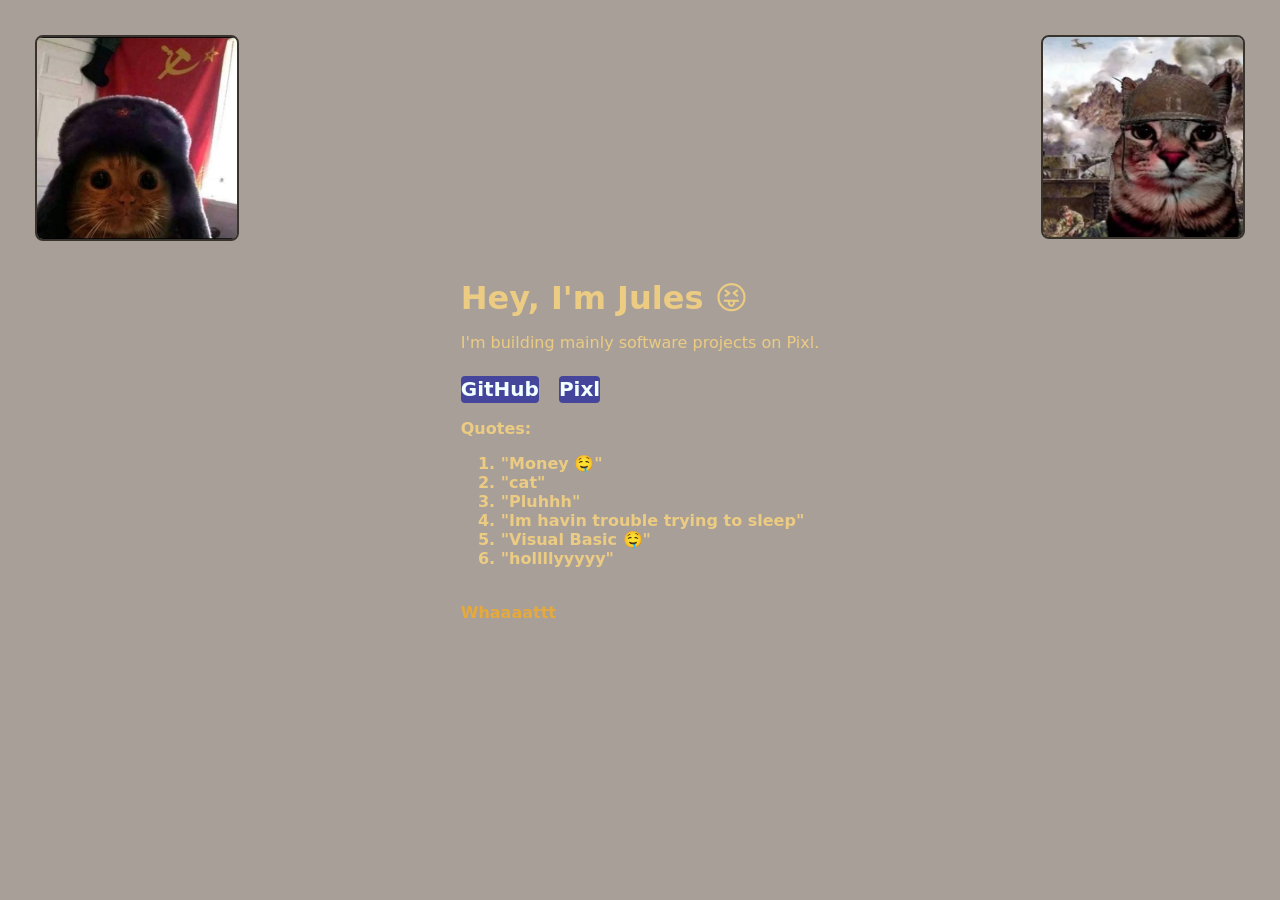
<file: index.html>
<!DOCTYPE html>
<html lang="en">
<head>
  <meta charset="utf-8">
  <meta name="viewport" content="width=device-width, initial-scale=1">
  <title>Jules | Pixl Maker</title>
  <link rel="stylesheet" href="html+css/style.css">
</head>
<body>
  <div>
    <h1>Hey, I'm Jules 😝</h1>
    <p>I'm building mainly software projects on Pixl.</p>
    <ul>
      <li><a href="https://github.com/Jules9489" target="_blank" class="button">ㅤGitHubㅤ</a></li>
      <li><a href="https://pixl.hackclub.com" target="_blank" class="button">ㅤPixlㅤ</a></li>
    </ul>
    <p1>
      <b>Quotes:</b>
      <br>
      <b>
        <ol>
          <li>"Money 🤤"</li>
          <li>"cat"</li>
          <li>"Pluhhh"</li>
          <li>"Im havin trouble trying to sleep"</li>
          <li>"Visual Basic 🤤"</li>
          <li>"hollllyyyyy"</li>
          
        </ol>
      </b>
      <br>
      <a href="html+css/page.html" target="_blank">Whaaaattt</a>
    </p1>
    <img src="images/imgheheheeheheh.jpeg" class="img1" alt="">
    <img src="images/pluh.jpeg" class="img2" alt=""> 
  </div>
</body>
</html>
</file>
<file: html+css/style.css>
html, body {
    margin: 0;
    padding: 0;
    overflow: hidden;
}

body {
  margin: 0;
  min-height: 100vh;
  display: grid;
  place-items: center;
  font-family: system-ui, -apple-system, BlinkMacSystemFont, sans-serif;
  background: #a8a098;
  color: #eccb83;
}

main {
  max-width: 32rem;
  padding: 2.5rem;
  background: #a8a098;
  border: 2px solid #38332c;
  border-radius: 8px;
}

h1 {
  font-size: 2rem;
  margin: 0 0 0.75rem;
}

a {
  color: #e5a93c;
  text-decoration: none;
  font-weight: 600;
}

a:hover {
  text-decoration: underline;
}

ul {
  list-style: none;
  padding: 0;
  display: flex;
  gap: 1.25rem;
  margin-top: 1.5rem;
}

.p1 {
    padding: 0;
    gap: 1.25rem;
    margin-top: 1.5rem;
}

.img1 {
    position: absolute;
    top: 35px;
    left: 35px;
    width: 200px;
    height: auto;
    padding: 0;
    border-radius: 8px;
    border: 2px solid #38332c;
    animation:2s rotate infinite linear;
}

.img2 {
    position: absolute;
    top: 35px;
    right: 35px;
    width: 200px;
    height: auto;
    padding: 0;
    border-radius: 8px;
    border: 2px solid #38332c;
    animation:2s rotate infinite linear;
}

@keyframes rotate {
    100%{ transform:rotate(1turn) }
}

.button {
  display: inline-block;
  padding: 10px, 20px;
  font-size: 20px;
  background-color: rgb(69, 69, 155);
  color: azure;
  text-align: center;
  text-decoration: none;
  border-radius: 4px;

}

.button:hover {
  background-color: rgb(98, 98, 209);
  color: azure;
  text-decoration: none;
}


/* second page */

.p2 {
    background: #a8a098;
    font-family: system-ui, -apple-system, BlinkMacSystemFont, sans-serif;
    font-size: 5rem;
    align-items: center; 
}

.p3 {
  font-family: system-ui, -apple-system, BlinkMacSystemFont, sans-serif;
  font-size: 5rem;
  border-style: solid;
  border-width: 3px;
  border-color:#a8a098;
  border-radius: 8px;

}

/* third page */

.p4 { 
  font-family: system-ui, -apple-system, BlinkMacSystemFont, sans-serif;
  font-size: 5rem;
  background: #a8a098;
  align-items: center;
  padding: 5px;
}
</file>
